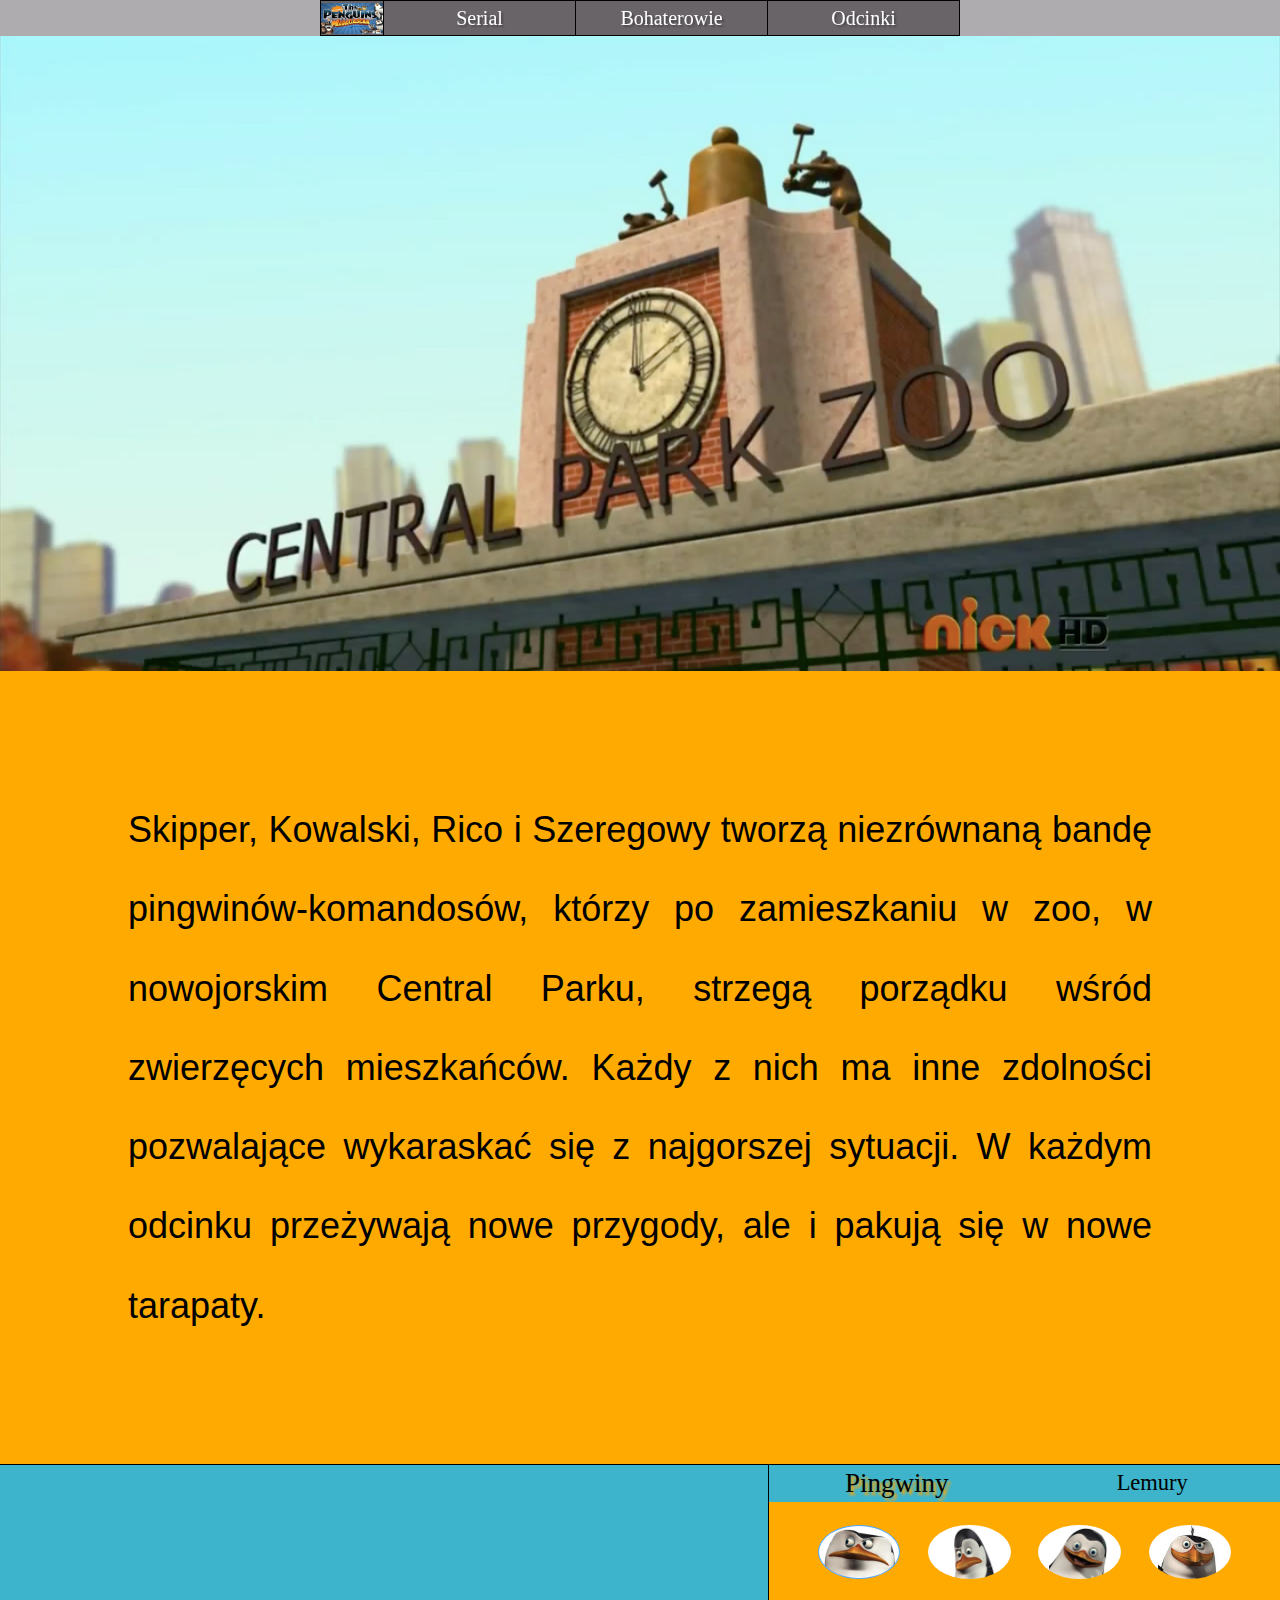
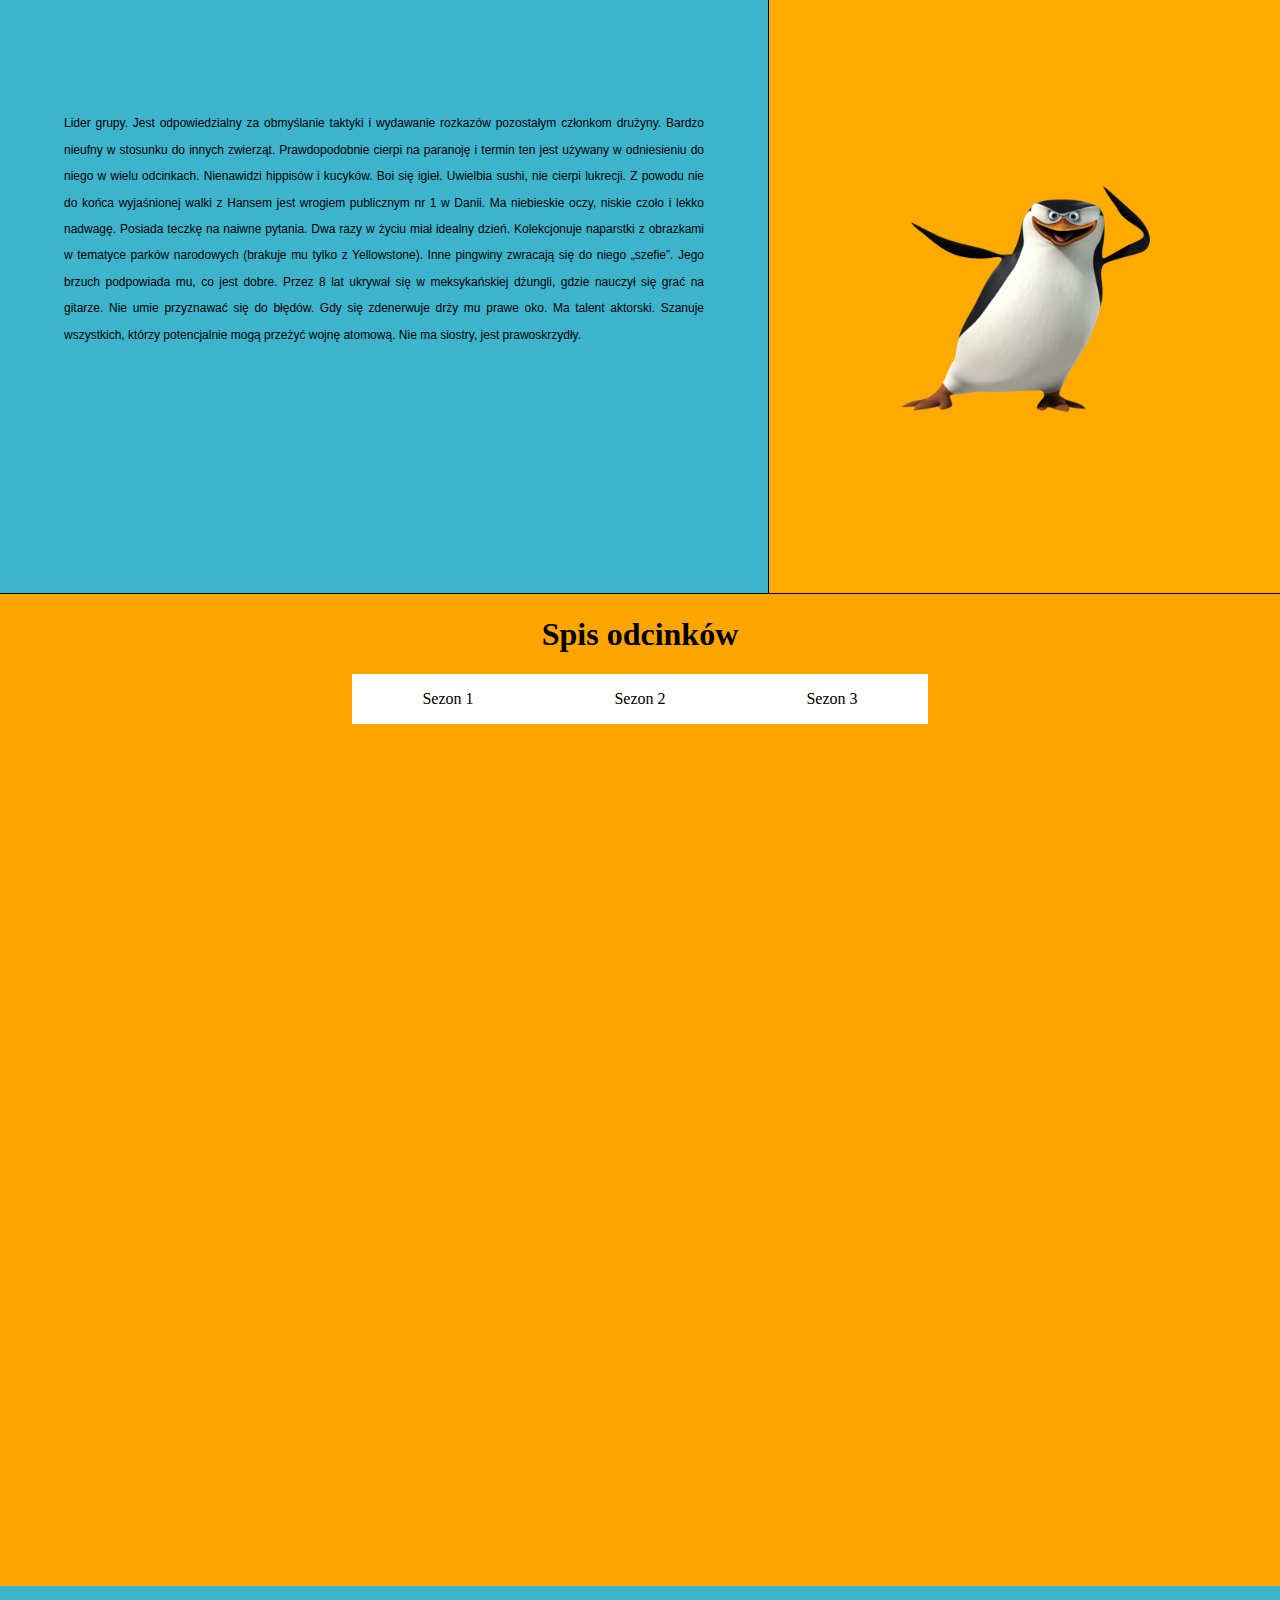
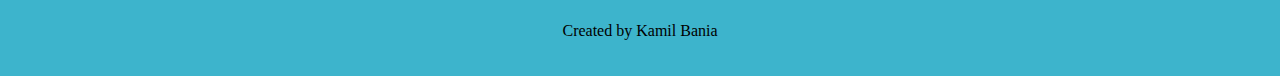
<file: index.html>
<!DOCTYPE html>
<html lang="pl">
    <head>
        <title>Pingwiny</title>
        <meta charset="UTF-8">
        <meta name="viewport" content="width=device-width, initial-scale=1.0">
        <meta name="description" content="Strona informacyjna dotycząca serialu Pingwiny z Madagaskaru">
        <meta name="keywords" content="pingwiny, madagaskar, skipper, kowalski, szeregowy, rico, król julian, julian, mort, zoo, central park">
        <meta name="author" content="Kamil Bania">
        
        <link rel="stylesheet" href="css/reset.css" />
        <link rel="stylesheet" href="css/index.css" />
        
        <script src="script/jquery-3.2.1.min.js"></script>
        <script src="script/index.js"></script>
        <script>
            window.addEventListener('load', main, false);
        </script>
    </head>
    <body>
        <header>
            <nav id="menuTop" class="flexible">
                <div id="logoTop" class="centerBg centerContent flexible"> <label for="topImg"></label></div>
                <div id="navSerial" class="centerContent flexible"><label for="description">Serial</label></div>
                <div id="navHeroes" class="centerContent flexible"><label for="heroes">Bohaterowie</label></div>
                <div id="navEpisodes" class="centerContent flexible"><label for="episodes">Odcinki</label></div>
            </nav>
        </header>
        <main class="centerContent flexible">
            <section id="topImg"></section>
            <section id="description" class="centerContent flexible">
                Skipper, Kowalski, Rico i Szeregowy tworzą niezrównaną bandę pingwinów-komandosów, którzy po
                zamieszkaniu w zoo, w nowojorskim Central Parku, strzegą porządku wśród zwierzęcych mieszkańców. Każdy z nich ma inne zdolności
                pozwalające wykaraskać się z najgorszej sytuacji. W każdym odcinku przeżywają nowe przygody, ale i pakują się w nowe tarapaty. 
            </section>
            <section id="heroes" class="flexible">
                <section id="heroSelector" class="flexible">
                    <nav id="heroMenu" class="flexible">
                        <div id="penguins" class="centerContent flexible">Pingwiny</div>
                        <div id="lemurs" class="centerContent flexible">Lemury</div>  
                    </nav>
                    <div id="heroIconsTarget">
                        <!-- ŁADOWANE MENU -->                           
                    </div>
                    <div id="heroImg" class="centerBg flexible"></div>
                </section>
                <section id="heroDescription" class="centerContent flexible">
                    <div></div>
                </section>
            </section>
            <section id="episodes" class="flexible">
                <h1>Spis odcinków</h1>
                <div id="episodesMenu" class="centerContent flexible">
                    <div id="seasonOne" class="centerContent flexible">Sezon 1</div>
                    <div id="seasonTwo" class="centerContent flexible">Sezon 2</div>
                    <div id="seasonThree" class="centerContent flexible">Sezon 3</div>
                </div>
                <div id="episodesTable">
                </div>
            </section>  
        </main>
        <footer class="centerContent flexible">
            Created by Kamil Bania
        </footer>
    </body>
</html>
</file>
<file: css/index.css>
/***** GLOWNE KLASY *******/
.flexible
{
    display: flex;
}
.centerContent
{
    justify-content: center;
    align-items: center;
    align-content: center;
}
.centerBg
{
    background-repeat: no-repeat;
    background-size: contain;
    background-position: center;    
}
/*************************************/
/***************GORNE MENU**************/
header
{
    height: 4%;
    background-color: rgba(76, 70, 75, 0.45);
    position: fixed;
        top: 0;
        left: 0;
        
    z-index:1000;
}

#menuTop
{
    width: 50%;
    height: 100%;
    background-color: inherit;
    flex-direction: row;
    position: absolute;
        top:0%;
        left:25%;
        
    border-top: solid 1px;
    border-bottom: solid 1px;
    z-index: 100003;
    
    transition: 1s;
}

#menuTop.moved
{
    transition: 1s;
    left: 0%;
}

/*logo*/
#menuTop #logoTop
{
    width: 10%;
    border-left: solid 1px black;
    background-image: url("../img/napis.jpg");
}

#menuTop div
{
    width: 30%;
    height: 100%;
    text-align: center;
    border-right: solid 1px black;
    overflow: hidden;
    flex-direction: column;
    background-color: inherit;
    color:white;
    text-shadow: 0.1em 0.1em 0.1em #4C464B;
    font-size: 125%;
}

#menuTop div:hover
{
    text-shadow: 0.1em 0.1em 0.1em #4AA4FF;
}
/************KONIEC - GORNE MENU********************/

/*********** KONTENER GLOWNY*************************/
main
{
    position: absolute;
        top: 4%;
        left: 0;
    flex-direction: column;;
    width: 100%;
    height: 350%;
    background-color: lightblue;
}

#topImg
{
    height: 80%;
    order: 1;
    background-image: url("../img/main.png");
    background-repeat: no-repeat;
    background-size: cover;
    background-position: center;
    color: blue;
}

/*****************OPIS SERIALU**********************/
#description
{
    height: 100%;
    order: 2;
    background-color: #FFAA00;
    color: #000000;
    font-size: 4vmin;
    font-family: Verdana, Helvetica, sans-serif;
    
    flex-direction: column;
    text-align: justify;
    /*to jest podejrzane, zmeinic na media queries*/
    line-height:220%;
    padding: 0 10%;
}
/************** KONIEC OPISU SERIALU ****************/

/************** BOHATEROWIE OPIS *******************/
#heroes
{
    height: 92%;
    order: 3;
    flex-direction: row;
}

#heroes #heroSelector
{
    background-color: #FFAA00;
    width: 40%;
    height: 100%;
    order: 2;
    flex-direction: column;
    z-index: 2;
    border-top: solid 1px;
    border-left: solid 1px;
    border-bottom: solid 1px;
}

#heroes #heroDescription
{
    order: 1;
    width:60%;
    height: 100%;
    background-color: #3DB4CC;
    color: #000000;
    font-size: 105%;
    font-family: Verdana, Helvetica, sans-serif;
    
    flex-direction: column;
    text-align: justify;
    /*to jest podejrzane, zmienic na media queries*/
    line-height: 220%;
    padding: 0 5%;
    border-top: solid 1px;
    border-bottom: solid 1px;
    
}

@media screen and (max-width: 1360px)
{
    #heroes #heroDescription
    {
        font-size: 75%;
    }
}

#heroes #heroMenu
{
    background-color: yellow;
    flex-direction: row;
    width: 100%;
    height: 5%;
    z-index: 3;
}

#heroes #heroMenu div
{
    flex-direction: row;
    width: 50%;
    height: 100%;
    text-align: center;
    background-color: #3DB4CC;
    font-size: 2.5vmin;
}

#heroes #heroMenu div:hover
{
    text-shadow: 0.1em 0.1em 0.1em orange;
    transition: 0.5s;
}


#heroes #heroMenu div.selected
{
    text-shadow: 0.1em 0.1em 0.1em orange;
    font-size: 3vmin;
}

#heroes #heroIconsTarget
{
    width: 90%;
    height: 15%;
    margin-left: 5%;
}

#heroes .heroIcons 
{
    display: flex;
    flex-direction: row;
    justify-content: space-between;
    width: 90%;
    height: 50%;
    margin-top: 5%;
    margin-left: 5%;
}
/*********** IKONY *****************/

.heroIcons .selectedIcon
{
    border: solid 1px #4AA4FF;
}

#skipper, #kowalski, #rico, #szeregowy, #julian, #maurice, #mort
{
    border-radius: 50%;
    background-size: contain;
    background-position: center;
    background-repeat: no-repeat;
}

#skipper
{
    background-image: url("../img/skipperHead.jpg");
}

#kowalski
{
    background-image: url("../img/kowalskiHead.jpg");
}

#rico
{
    background-image: url("../img/ricoHead.jpg");
}

#szeregowy
{
    background-image: url("../img/privateHead.jpg");
}

#julian
{
    background-image: url("../img/julianHead.jpg");
}

#maurice
{
    background-image: url("../img/mauriceHead.jpg");
}

#mort
{
    background-image: url("../img/mortHead.jpg");
}
/********************************************************/
#heroes #heroIconsLemurs div, #heroes #heroIconsPenguins div
{
    display: flex;
    width: 20%;
    height: 100%;
    flex-direction: column;
    justify-content: center;
    align-items: center;
    background-color: white;
}

#heroes #heroImg
{
    width: 20vw;
    height: 50vh;
    margin-top: 5%;
    margin-left: 10vw;
    background-image: url("../img/skipper.png");
}
/******** KONIEC OPISU BOHATEROW *******************/

/******* SPIS ODCINKOW ***************************/
#episodes
{
    height: 125%;
    order: 4;
    background-color: orange;
    align-content: center;
    align-items: center;
    flex-direction: column;
   
}

#episodes > #episodesMenu
{
    height:5%;
    flex-direction: row;
}
#episodes > #episodesMenu > div
{
    flex-direction: column;
    width:15vw;
    height:100%;
    background-color: white;
    text-align: center;
    
    transition: 0.5s;
}

#episodes > #episodesMenu > div:hover
{
    background-color: #3DB4CC;
    transition: 0.5s;
}

#episodes > #episodesTable
{
	width: 50vw;
    font-size: 100%;
    margin-top: 2%;
    background-color: lightblue;
}

table td, table th
{
    border: solid 1px;
    vertical-align:middle;
    text-align: center;
}
/******* KONIEC SPISU ODCINKOW *******************/


/****** STOPKA ***************************/
footer
{
    height: 10%;
    position:absolute;
        top: 354%;
        left:0;
    background-color: #3DB4CC;
    z-index:100;
}
/******** KONIEC STOPKI ***************/

/************** SCROLL ***********************/
body::-webkit-scrollbar, #episodes > #episodesTable::-webkit-scrollbar
{
    width: 0.5em;
    background-color: white;
}
body::-webkit-scrollbar-thumb, #episodes > #episodesTable::-webkit-scrollbar-thumb
{
    background-color: rgba(200,200,200,200);
}
/****** KONIEC SCROLL *********/
</file>
